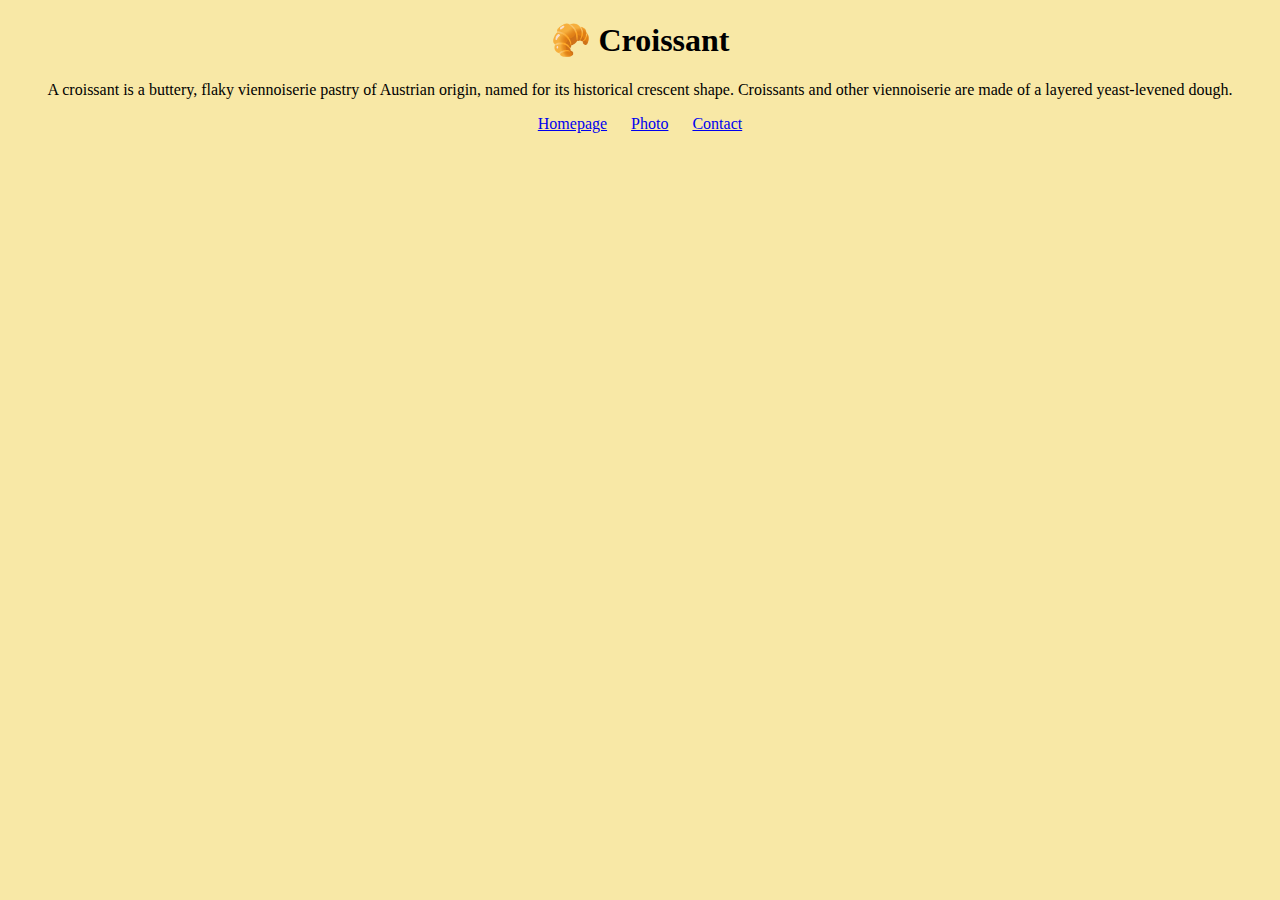
<file: index.html>
<!DOCTYPE html>
<html lang="en">
  <head>
    <meta charset="UTF-8" />
    <meta name="viewport" content="width=device-width, initial-scale=1.0" />
    <link rel="stylesheet" href="/src/styles.css" />
    <title>The best croissant in Athens - Croissant.com</title>
    <meta name="description" content="Taste the best croissant in town">
  </head>
  <body>
    <h1>🥐 Croissant</h1>
    <p>
      A croissant is a buttery, flaky viennoiserie pastry of Austrian origin,
      named for its historical crescent shape. Croissants and other viennoiserie
      are made of a layered yeast-levened dough.
    </p>
    <footer>
      <a href="/" title="Home"> Homepage</a>
      <a href="/photo.html" title="Croissant photo"> Photo</a>
      <a href="contact.html" title="Contact Croissant.com"> Contact</a>
    </footer>
  </body>
</html>
</file>
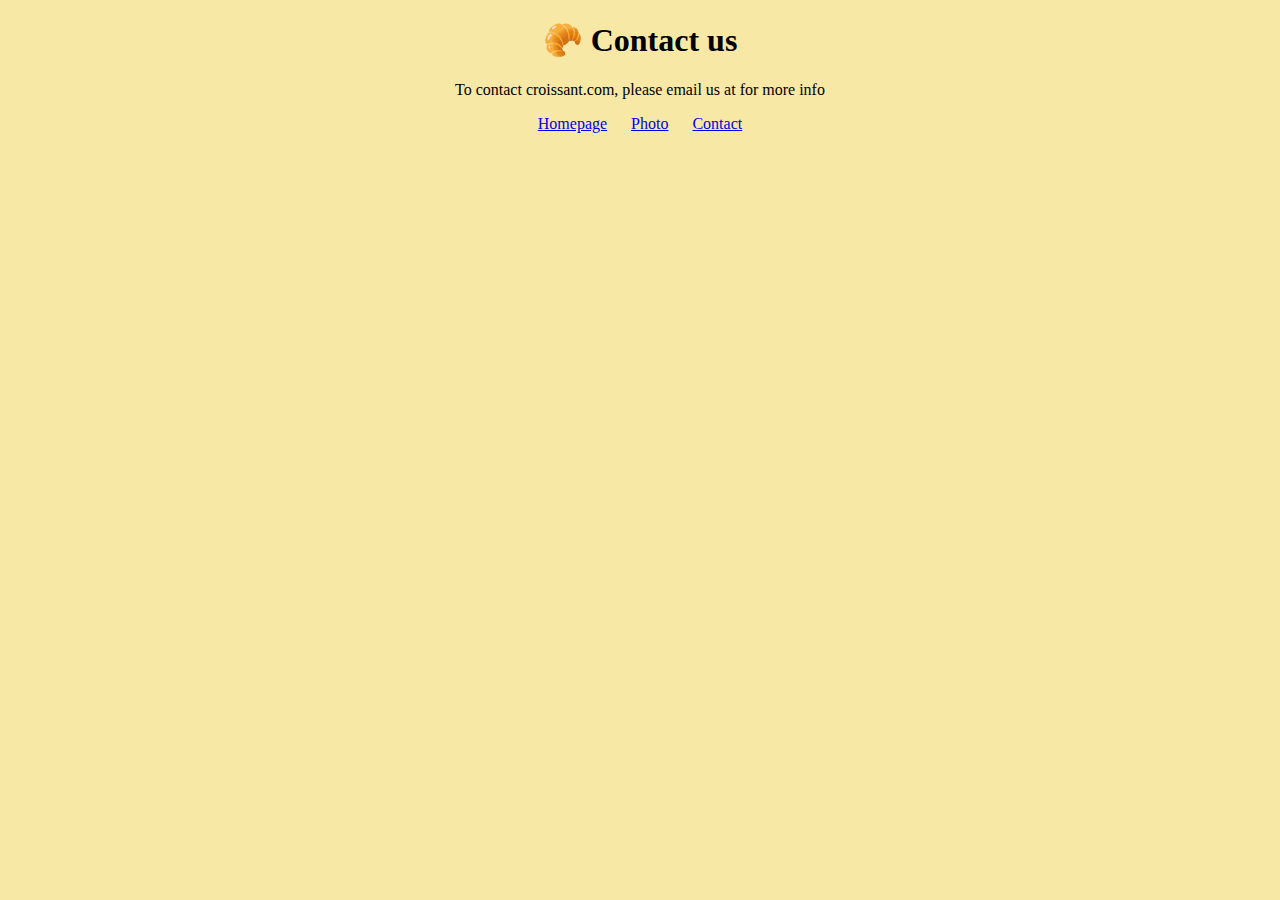
<file: contact.html>
<!DOCTYPE html>
<html lang="en">
  <head>
    <meta charset="UTF-8" />
    <meta name="viewport" content="width=device-width, initial-scale=1.0" />
    <link rel="stylesheet" href="/src/styles.css" />
    <title>Contact us - Croissant.com</title>
    <meta
      name="description"
      content="Contact croissant.com to learn more about our homemade croissants"
    />
  </head>
  <body>
    <h1>🥐 Contact us</h1>
    <p>
      To contact croissant.com, please email us at
      <a href="mailto:hello@croissant.com" title="contact us by email"></a>
      for more info
    </p>
    <footer>
      <a href="/" title="Home"> Homepage</a>
      <a href="/photo.html" title="Croissant photo"> Photo</a>
      <a href="contact.html" title="Contact Croissant.com"> Contact</a>
    </footer>
  </body>
</html>
</file>
<file: src/styles.css>
body {
    background-color: #f8e8a6;
}

h1, p {
    text-align: center;
}

.croissant-photo {
    max-width: 100%;
    border-radius: 10px;
    display: block;
    margin: 30px auto;
}

footer {
    text-align: center;
}

footer a {
    margin: 0 10px;
}
</file>
